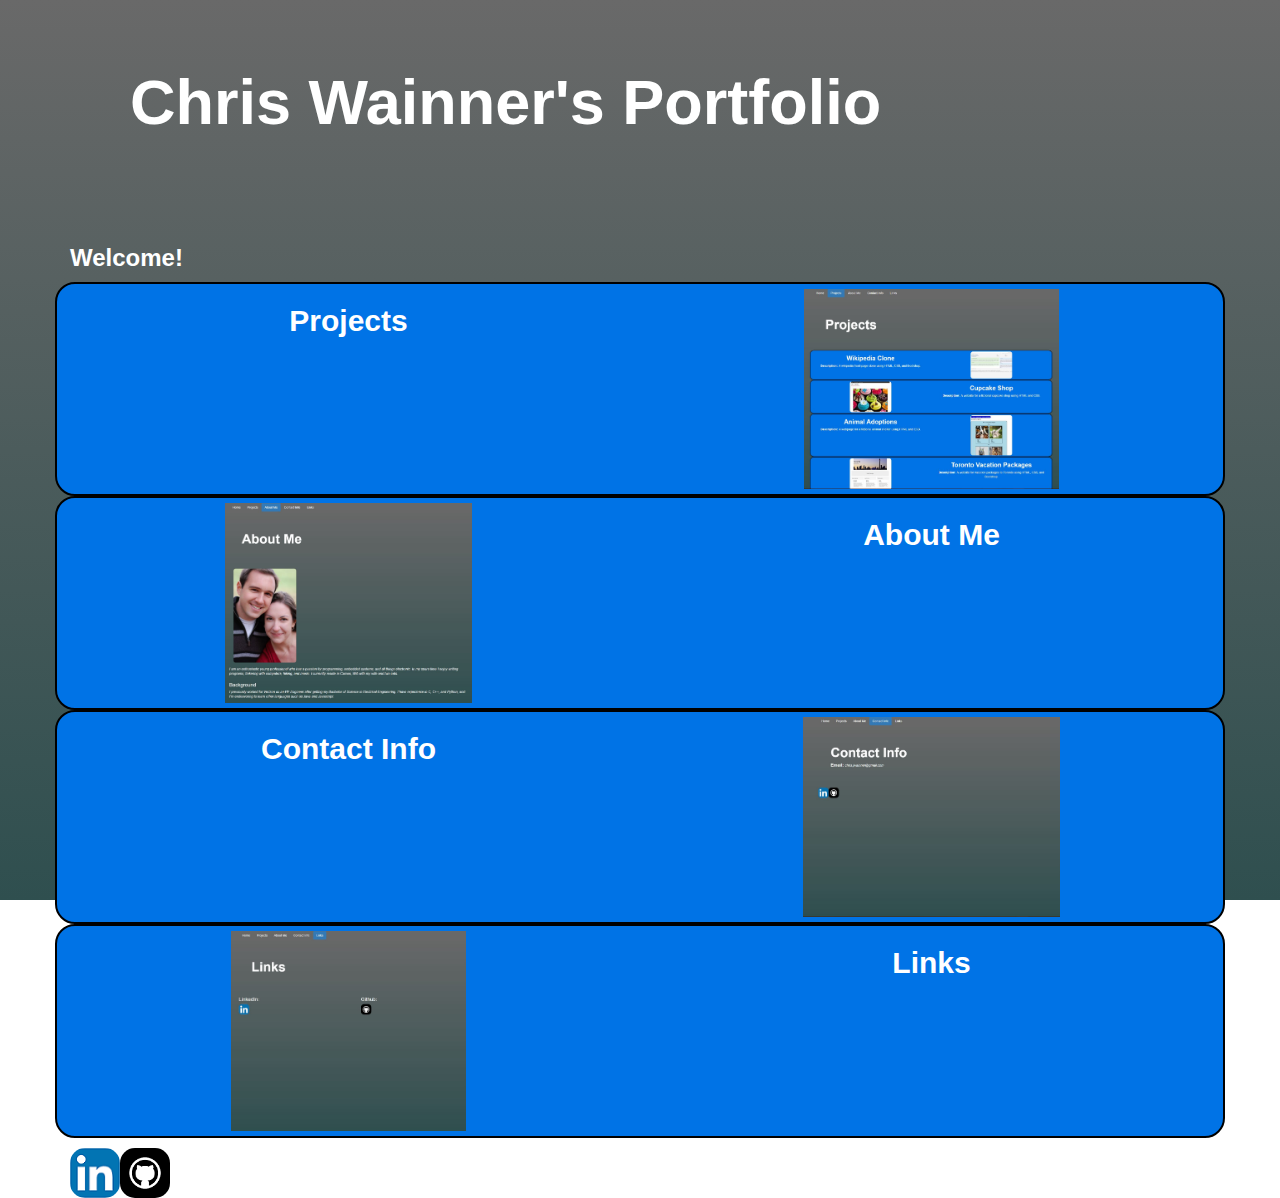
<file: index.html>
<!DOCTYPE html>
<html>
  <head>
    <link rel="stylesheet" type="text/css" href="https://maxcdn.bootstrapcdn.com/bootstrap/3.3.7/css/bootstrap.min.css">
    <link rel="stylesheet" type="text/css" href="css/styles.css">
    <title>Chris Wainner's Portfolio</title>
  </head>
  <body>
    <div class="container">
      <!--Jumbotron with welcome-->
      <div class="jumbotron">
        <h1><strong>Chris Wainner's Portfolio</strong></h1>
      </div>
      <!--First row with short intro-->
      <div class="row">
        <div class="col-md-12">
          <h3><strong> Welcome!</strong></h3>
        </div>
      </div>
      <!--Second and third rows with link buttons to other pages-->
      <a href="Projects.html">
        <div class="row bordered-columns">
          <div class="col-md-6 col-left">
            <h2><span class="des-bold">Projects</span></h2>
          </div>
          <div class="col-md-6 col-right">
            <img src="img/project-page.JPG" alt="Projects" class="home-links">
          </div>
        </div>
      </a>
      <a href="about-me.html">
        <div class="row bordered-columns">
          <div class="col-md-6 col-left">
            <img src="img/about-me-page.JPG" alt="About Me" class="home-links">
          </div>
          <div class="col-md-6 col-right">
            <h2><span class="des-bold">About Me</span></h2>
          </div>
        </div>
      </a>
      <a href="contact.html">
        <div class="row bordered-columns">
          <div class="col-md-6 col-left">
            <h2><span class="des-bold">Contact Info</span></h2>
          </div>
          <div class="col-md-6 col-right">
            <img src="img/contact-page.JPG" alt="Contact Info" class="home-links">
          </div>
        </div>
      </a>
      <a href="links.html">
        <div class="row bordered-columns">
          <div class="col-md-6 col-left">
            <img src="img/links-page.JPG" alt="Links" class="home-links">
          </div>
          <div class="col-md-6 col-right">
            <h2><span class="des-bold">Links</span></h2>
          </div>
        </div>
      </a>
      <!--Footer-->
      <div>
        <ul class="list-unstyled footer-list">
          <li><a href="https://linkedin.com/in/chris-wainner-26838188"><img src="img/LinkedIn.png" alt="LinkedIn Link" class="img-border"></a></li>
          <li><a href="https://github.com/cwainner"><img src="img/github-logo.png" alt="Github Link" class="img-border"></a></li>
        </ul>
      </div>
    </div>
  </body>
</html>
</file>
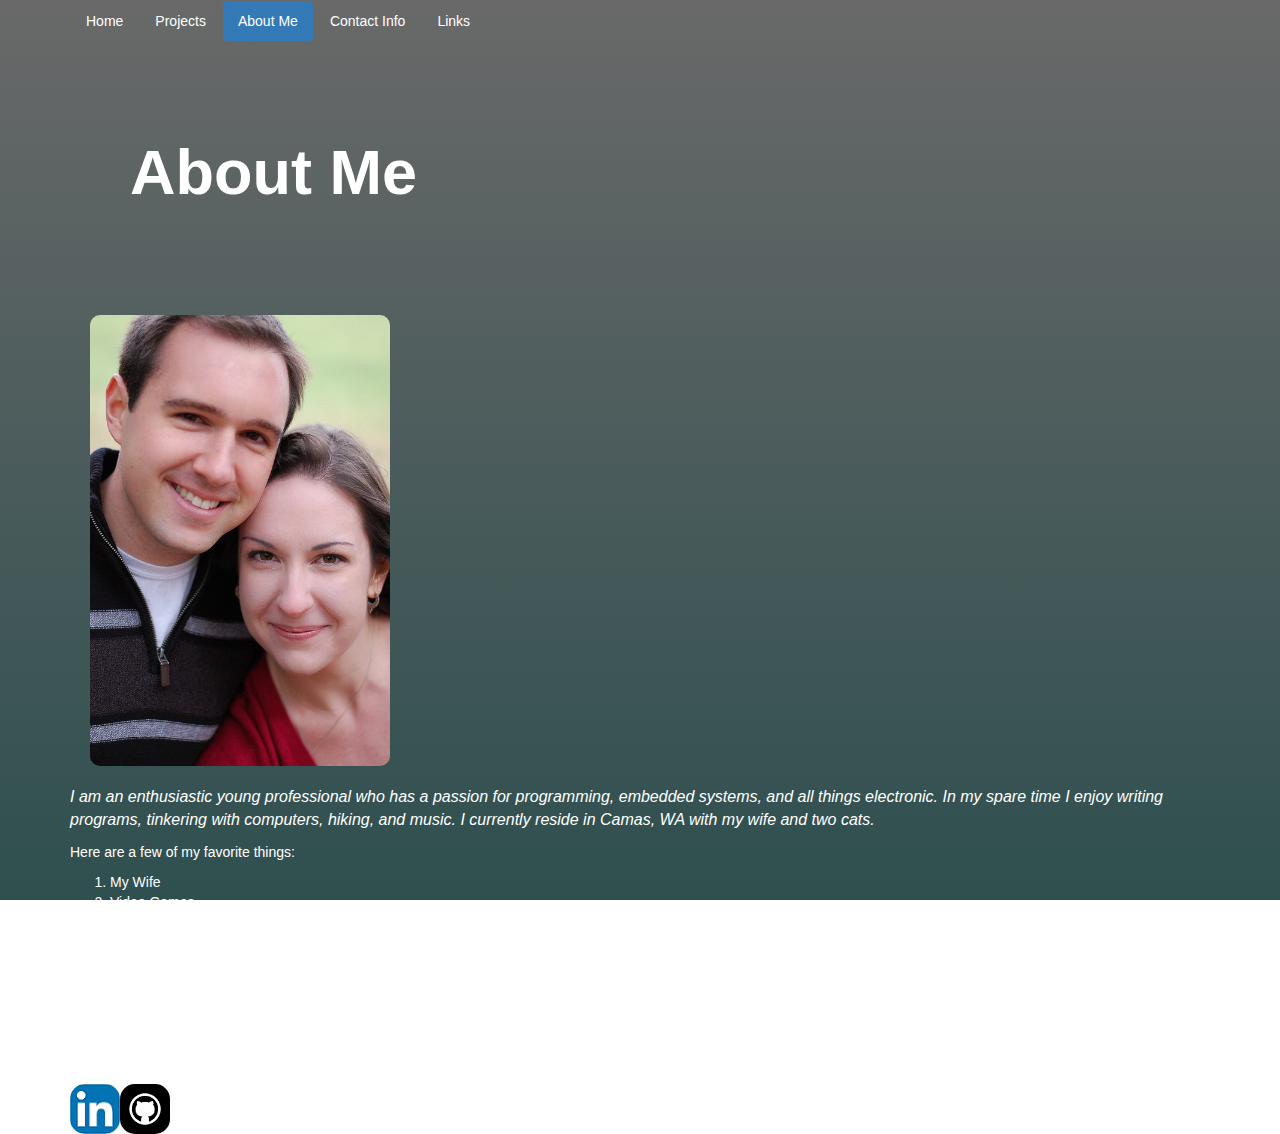
<file: about-me.html>
<!DOCTYPE html>
<html>
  <head>
    <link rel="stylesheet" type="text/css" href="https://maxcdn.bootstrapcdn.com/bootstrap/3.3.7/css/bootstrap.min.css">
    <link rel="stylesheet" type="text/css" href="css/styles.css">
    <title>Portfolio-About Me</title>
  </head>
  <body>
    <div class="container">
      <!--Page-top navbar-->
      <div class="navbar">
        <ul class="nav nav-pills">
         <li><a href="index.html">Home</a></li>
         <li><a href="Projects.html">Projects</a></li>
         <li class="active"><a href="about-me.html">About Me</a></li>
         <li><a href="contact.html">Contact Info</a></li>
         <li><a href="links.html">Links</a></li>
        </ul>
      </div>
      <!--Jumbotron with welcome-->
      <div class="jumbotron">
        <h1><strong>About Me</strong></h1>
      </div>
      <!--Rows for pictures and background info-->
      <div class="row">
        <div class="col-md-12">
          <img src="img/couple-pics.jpg" alt="My wife and I" class="couple-img">
          <p>
            <em>I am an enthusiastic young professional who has a passion for programming, embedded systems, and all things electronic. In my spare time I enjoy writing programs, tinkering with computers, hiking, and music. I currently reside in Camas, WA with my wife and two cats.</em>
          </p>
          <p>Here are a few of my favorite things:</p>
          <ol>
            <li>My Wife</li>
            <li>Video Games</li>
            <li>Animals</li>
            <li>Chocolate</li>
          </ol>
        </div>
      </div>
      <div class="row">
        <div class="col-md-12">
          <h3>Background</h3>
          <p>
            <em>I previously worked for Verizon as an RF Engineer after getting my Bachelor of Science in Electrical Engineering. I have experience in C, C++, and Python, and I'm endeavoring to learn other languages such as Java and Javascript.</em>
          </p>
        </div>
      </div>
      <div class="row">
      </div>
      <!--Footer-->
      <div>
        <ul class="list-unstyled footer-list">
          <li><a href="https://linkedin.com/in/chris-wainner-26838188"><img src="img/LinkedIn.png" alt="LinkedIn Link" class="img-border"></a></li>
          <li><a href="https://github.com/cwainner"><img src="img/github-logo.png" alt="Github Link" class="img-border"></a></li>
        </ul>
      </div>
    </div>
  </body>
</html>
</file>
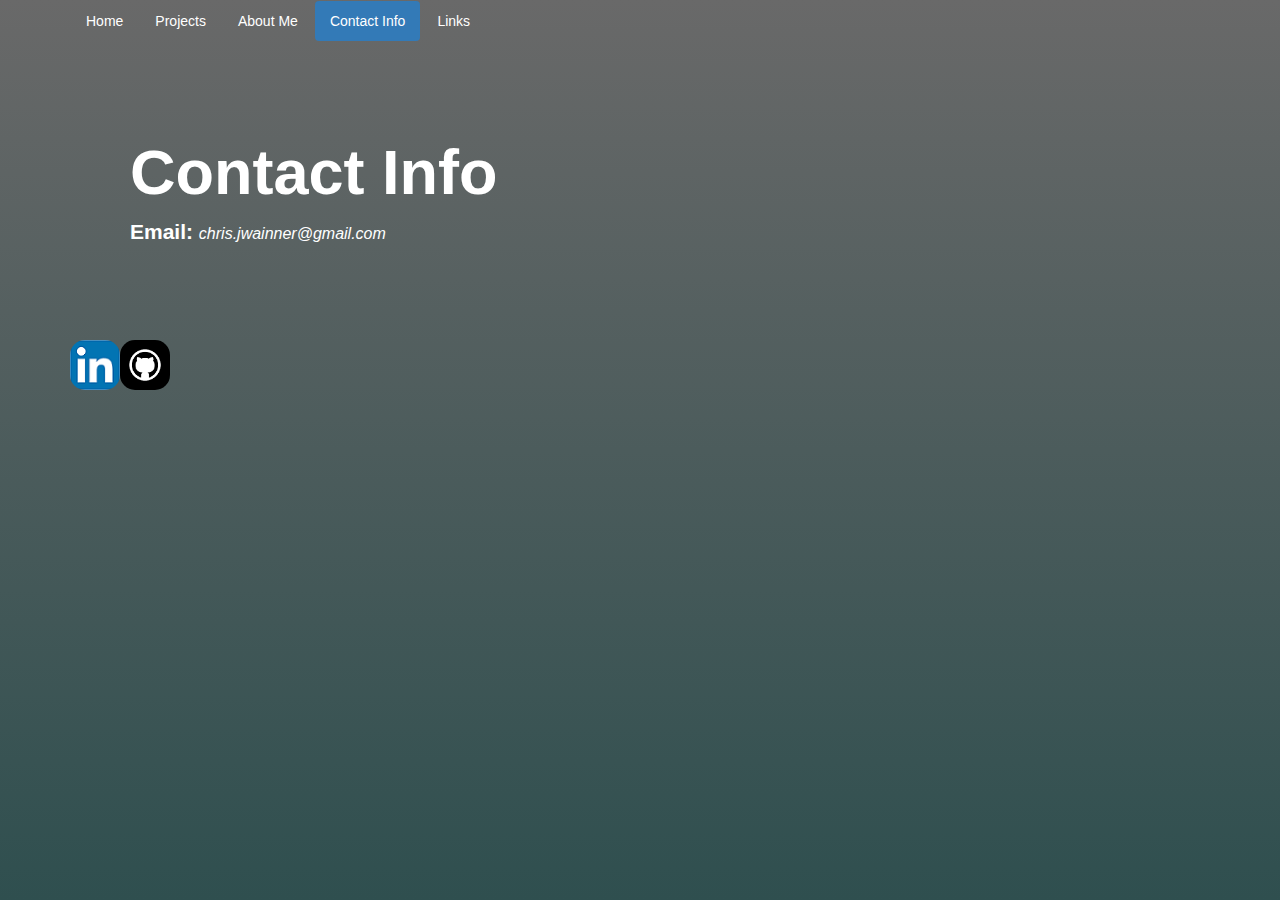
<file: contact.html>
<!DOCTYPE html>
<html>
  <head>
    <link rel="stylesheet" type="text/css" href="https://maxcdn.bootstrapcdn.com/bootstrap/3.3.7/css/bootstrap.min.css">
    <link rel="stylesheet" type="text/css" href="css/styles.css">
    <title>Portfolio-Contact</title>
  </head>
  <body>
    <div class="container">
      <!--Page-top navbar-->
      <div class="navbar">
        <ul class="nav nav-pills">
         <li><a href="index.html">Home</a></li>
         <li><a href="Projects.html">Projects</a></li>
         <li><a href="about-me.html">About Me</a></li>
         <li class="active"><a href="contact.html">Contact Info</a></li>
         <li><a href="links.html">Links</a></li>
        </ul>
      </div>
      <!--Jumbotron with welcome-->
      <div class="jumbotron">
        <h1><strong>Contact Info</strong></h1>
        <p><strong>Email: </strong><em>chris.jwainner@gmail.com</em></p>
      </div>
      <!--Footer-->
      <div>
        <ul class="list-unstyled footer-list">
          <li><a href="https://linkedin.com/in/chris-wainner-26838188"><img src="img/LinkedIn.png" alt="LinkedIn Link" class="img-border"></a></li>
          <li><a href="https://github.com/cwainner"><img src="img/github-logo.png" alt="Github Link" class="img-border"></a></li>
        </ul>
      </div>
    </div>
  </body>
</html>
</file>
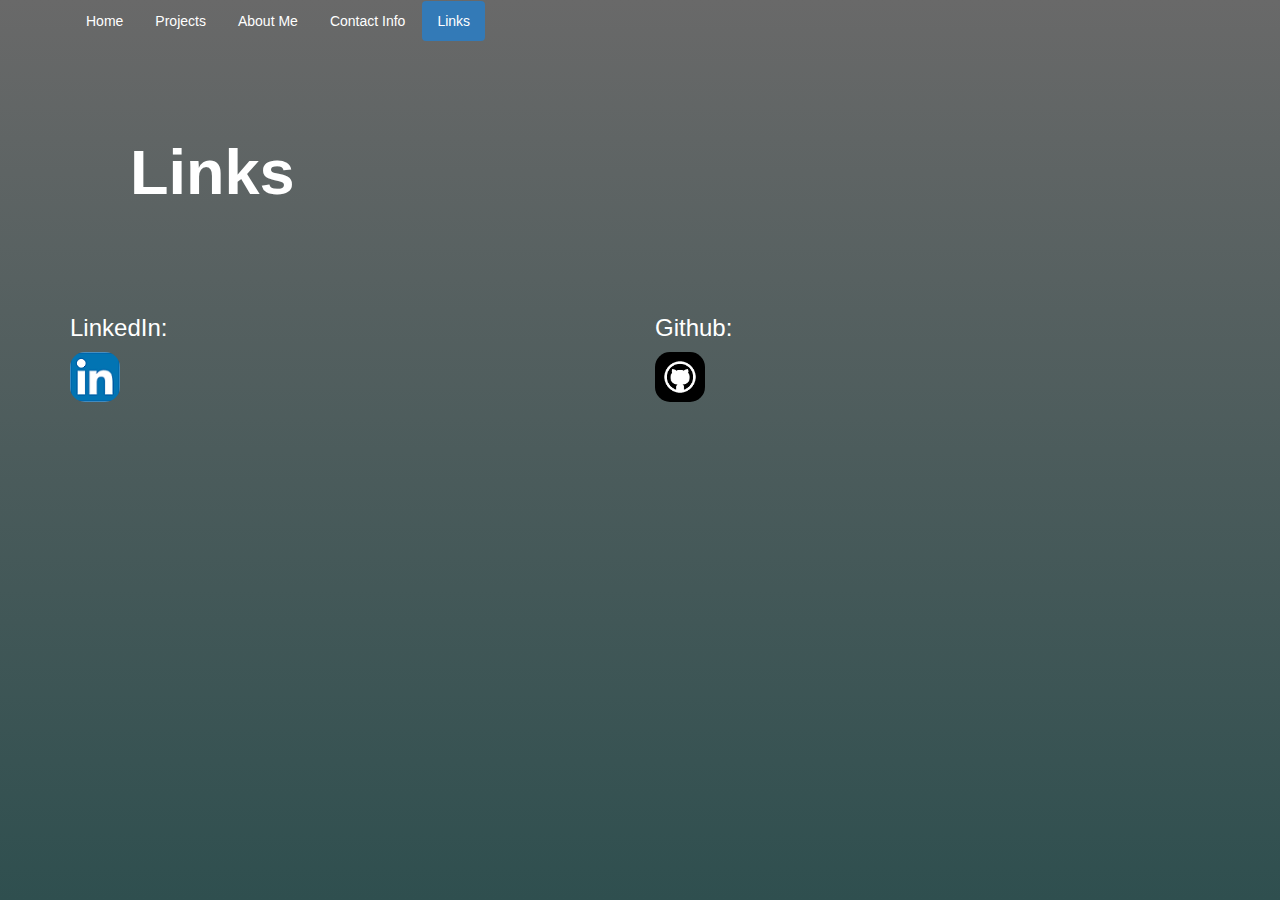
<file: links.html>
<!DOCTYPE html>
<html>
  <head>
    <link rel="stylesheet" type="text/css" href="https://maxcdn.bootstrapcdn.com/bootstrap/3.3.7/css/bootstrap.min.css">
    <link rel="stylesheet" type="text/css" href="css/styles.css">
    <title>Portfolio-Links</title>
  </head>
  <body>
    <div class="container">
      <!--Page-top navbar-->
      <div class="navbar">
        <ul class="nav nav-pills">
         <li><a href="index.html">Home</a></li>
         <li><a href="Projects.html">Projects</a></li>
         <li><a href="about-me.html">About Me</a></li>
         <li><a href="contact.html">Contact Info</a></li>
         <li class="active"><a href="links.html">Links</a></li>
        </ul>
      </div>
      <!--Jumbotron with welcome-->
      <div class="jumbotron">
        <h1><strong>Links</strong></h1>
      </div>
      <div class="row">
        <div class="col-md-6">
          <h3>LinkedIn: </h3><a href="https://linkedin.com/in/chris-wainner-26838188"><img src="img/LinkedIn.png" alt="LinkedIn Link" class="img-border"></a>
        </div>
        <div class="col-md-6">
          <h3>Github: </h3><a href="https://github.com/cwainner"><img src="img/github-logo.png" alt="Github Link" class="img-border"></a>
        </div>
      </div>
    </div>
  </body>
</html>
</file>
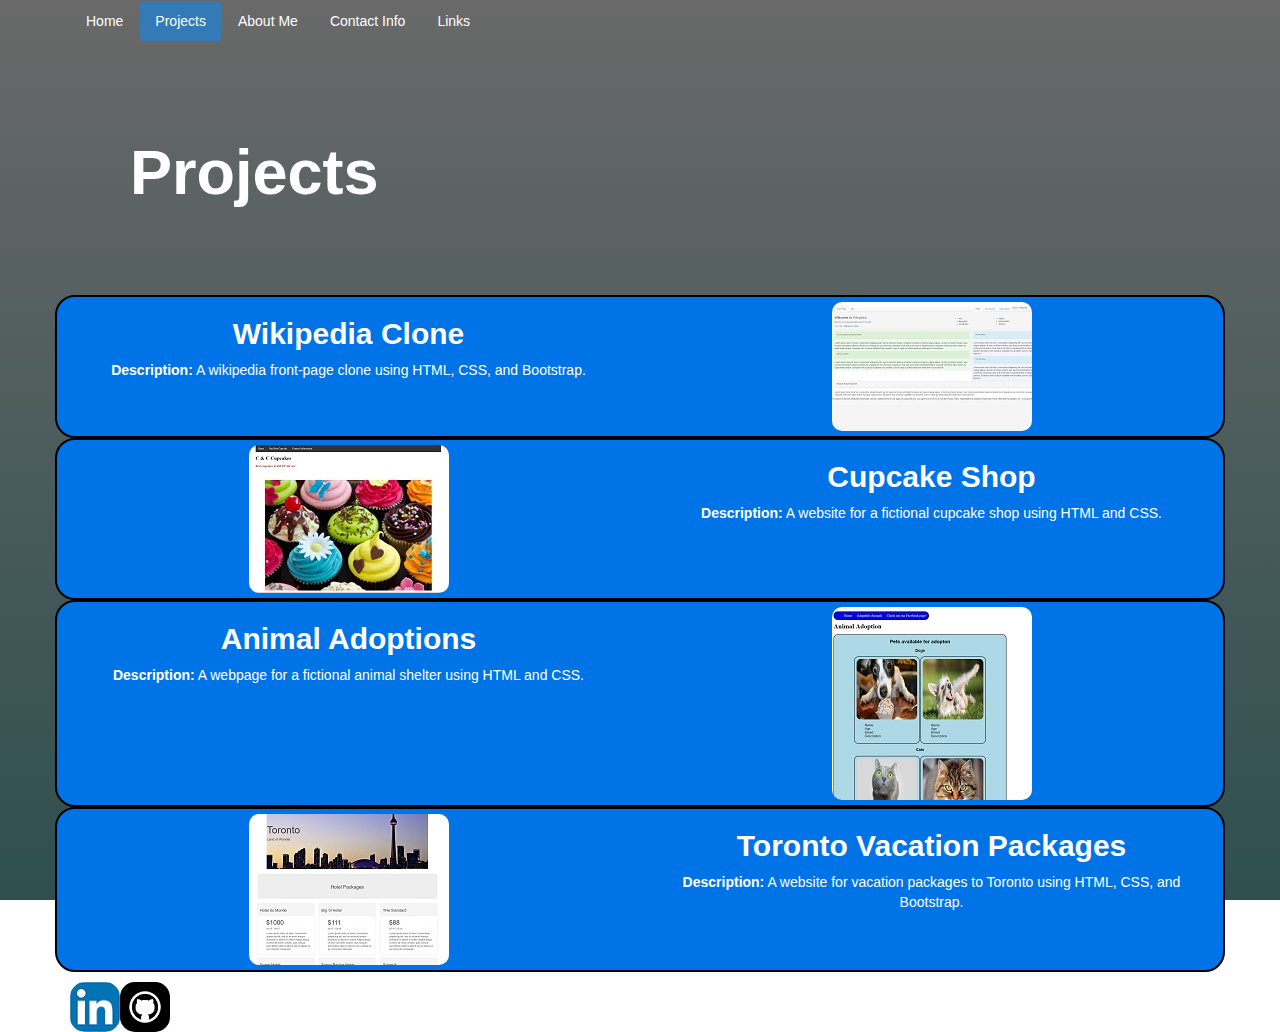
<file: Projects.html>
<!DOCTYPE html>
<html>
  <head>
      <link rel="stylesheet" type="text/css" href="https://maxcdn.bootstrapcdn.com/bootstrap/3.3.7/css/bootstrap.min.css">
      <link rel="stylesheet" type="text/css" href="css/styles.css">
      <title>Portfolio-Projects</title>
  </head>
  <body>
    <div class="container">
      <!--Page-top navbar-->
      <div class="navbar">
        <ul class="nav nav-pills">
         <li><a href="index.html">Home</a></li>
         <li class="active"><a href="Projects.html">Projects</a></li>
         <li><a href="about-me.html">About Me</a></li>
         <li><a href="contact.html">Contact Info</a></li>
         <li><a href="links.html">Links</a></li>
        </ul>
      </div>
      <!--Jumbotron with welcome-->
      <div class="jumbotron">
        <h1><strong>Projects</strong></h1>
      </div>
      <!--Second and third rows with link buttons to other pages-->
      <a href="https://github.com/cwainner/Wakkapedia">
        <div class="row bordered-columns">
          <div class="col-md-6 col-left">
            <h2><span class="des-bold">Wikipedia Clone</span></h2>
            <p>
              <span class="des-bold">Description:</span> A wikipedia front-page clone using HTML, CSS, and Bootstrap.
            </p>
          </div>
          <div class="col-md-6 col-right">
            <img src="img/wikipedia-clone.JPG" alt="Wakkapedia" class="project-img">
          </div>
        </div>
      </a>
      <a href="https://github.com/cwainner/cupcake-shop">
        <div class="row bordered-columns">
          <div class="col-md-6 col-left">
            <img src="img/cupcake-shop.JPG" alt="Cupcake Shop" class="project-img">
          </div>
          <div class="col-md-6 col-right">
            <h2><span class="des-bold">Cupcake Shop</span></h2>
            <p>
              <span class="des-bold">Description:</span> A website for a fictional cupcake shop using HTML and CSS.
            </p>
          </div>
        </div>
      </a>
      <a href="https://github.com/cwainner/adoption-epicodus">
        <div class="row bordered-columns">
          <div class="col-md-6 col-left">
            <h2><span class="des-bold">Animal Adoptions</span></h2>
            <p>
              <span class="des-bold">Description:</span> A webpage for a fictional animal shelter using HTML and CSS.
            </p>
          </div>
          <div class="col-md-6 col-right">
            <img src="img/animal-adoption.JPG" alt="Animal Adoptions" class="project-img">
          </div>
        </div>
      </a>
      <a href="https://github.com/cwainner/toronto-webpage">
        <div class="row bordered-columns">
        <div class="col-md-6 col-left">
          <img src="img/toronto-page.JPG" alt="Toronto Packages" class="project-img">
        </div>
          <div class="col-md-6 col-right">
            <h2><span class="des-bold">Toronto Vacation Packages</span></h2>
            <p>
              <span class="des-bold">Description:</span> A website for vacation packages to Toronto using HTML, CSS, and Bootstrap.
            </p>
          </div>
        </div>
      </a>
      <!--Footer-->
      <div>
        <ul class="list-unstyled footer-list">
          <li><a href="https://linkedin.com/in/chris-wainner-26838188"><img src="img/LinkedIn.png" alt="LinkedIn Link" class="img-border"></a></li>
          <li><a href="https://github.com/cwainner"><img src="img/github-logo.png" alt="Github Link" class="img-border"></a></li>
        </ul>
      </div>
    </div>
  </body>
</html>
</file>
<file: css/styles.css>
/*Base stylings*/
html {
  background: linear-gradient(dimgray, darkslategray) no-repeat center center fixed;
  -webkit-background-size: cover;
  -moz-background-size: cover;
  -o-background-size: cover;
  background-size: cover;
}

body{
  background: inherit;
  color: white;
}

/*Navbar stylings*/
.nav li a{
  color: white;
}

.nav li a:hover{
  color: white;
  background: dodgerblue;
}

/*Jumbotron stylings*/
.jumbotron{
  background: inherit;
  color: white;
}

.jumbotron h1{
  font-family: Helvetica;
}

/*Bordered column stylings for the info cubes*/
.bordered-columns{
  border: 2px solid black;
  border-radius: 20px;
  text-align: center;
  text-decoration: none;
  background-color: #0073e6;
}

.bordered-columns h2{
  color: white;
}

.bordered-columns:hover{
  background-color: cornflowerblue;
}

.bordered-columns:hover a{
  text-decoration: none;
}

.bordered-columns:hover h2{
  color: black;
}

a .bordered-columns{
  color: white;
}

a .bordered-columns:hover{
  color: black;
}

.col-left{
  float: left;
}

.col-right{
  float: right;
}


/*Image stylings*/
.profile-pic{
  border-radius: 20px;
  margin-bottom: 20px;
}

.img-border{
  border-radius: 15px;
  float: left;
  max-height: 50px;
  max-width: 50px;
}

.project-img{
  margin: 5px;
  border-radius: 10px;
}

.couple-img{
  max-width: 300px;
  margin: 20px;
  border-radius: 10px;
}

.home-links{
  max-height: 200px;
  margin: 5px;
}

/*Font stylings*/
.des-bold{
  font-weight: bold;
}

em{
  font-family: helvetica;
  font-size: 16px;
}
</file>
